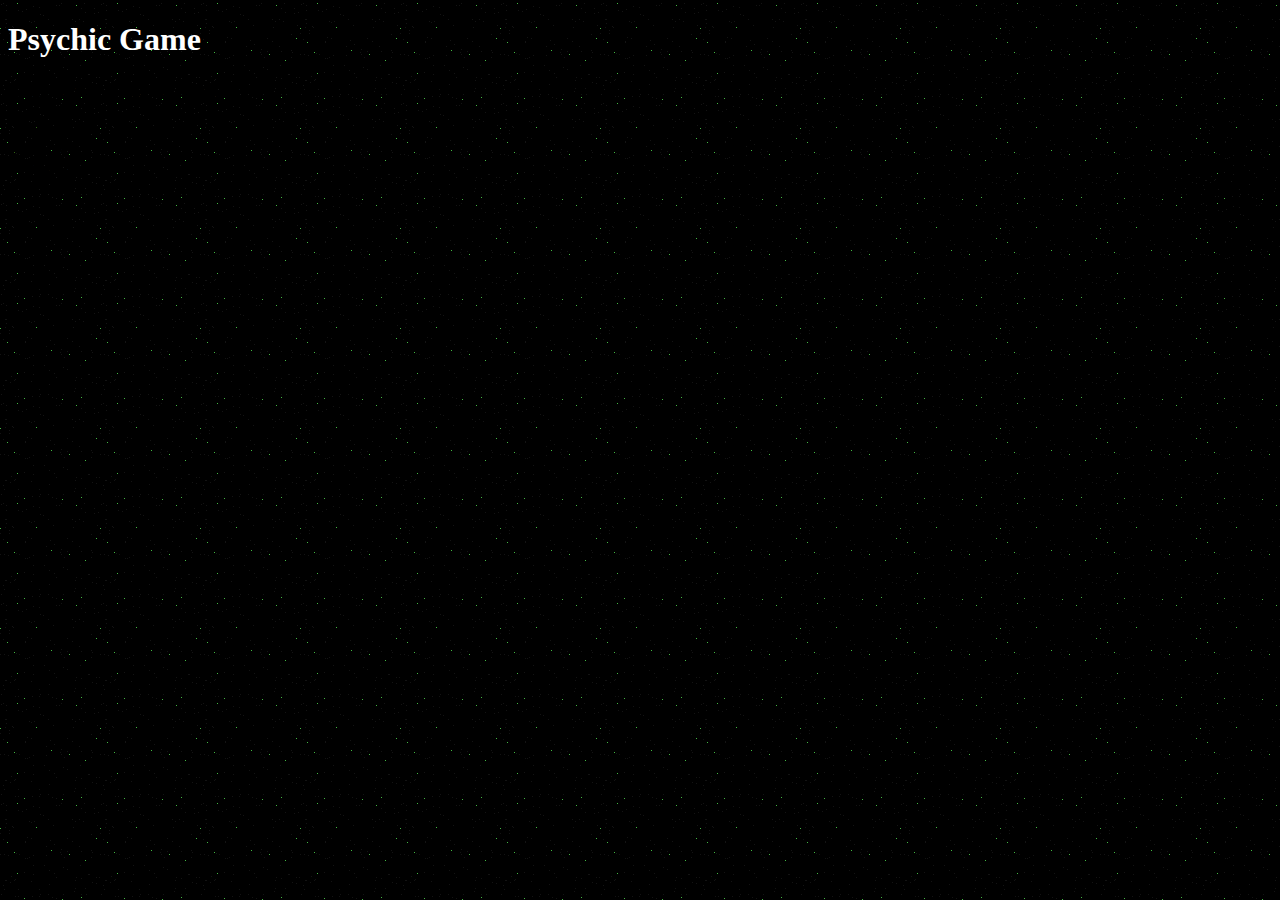
<file: index.html>
<!DOCTYPE html>
<html lang="en">
<head>
    <title>Psychic Game</title>
    <meta charset="utf-8">
    <link rel="stylesheet" href="assets/css/style.css">
    <link rel="stylesheet" href="https://maxcdn.bootstrapcdn.com/bootstrap/4.0.0-beta/css/bootstrap.min.css" integrity="sha384-/Y6pD6FV/Vv2HJnA6t+vslU6fwYXjCFtcEpHbNJ0lyAFsXTsjBbfaDjzALeQsN6M" crossorigin="anonymous">
</head>
<body>
    <div class="container-fluid">
        <div class="col-md-12">
            <div class="nav navbar bg-faded justify-content-center"><h1 class="game">Psychic Game</h1></div>
        </div>
    </div>

    <!-- MAIN CONTAINER -->
    <div class="container">
        <div class="row">
            <div class="col-md-3"></div>
            <div class="col-md-6">
                <div class="jumbotron">
                    <h3 class="alert alert-info">Guess what letter im thinking of?</h3>
                    <div id="wins"></div>
                    <div id="losses"></div>
                    <div id="guesses"></div>
                </div>       
            </div>
            <div class="col-md-3"></div>
        </div>          
    </div>
    <script src="assets/javascript/game.js"></script>
</body>
</html>
</file>
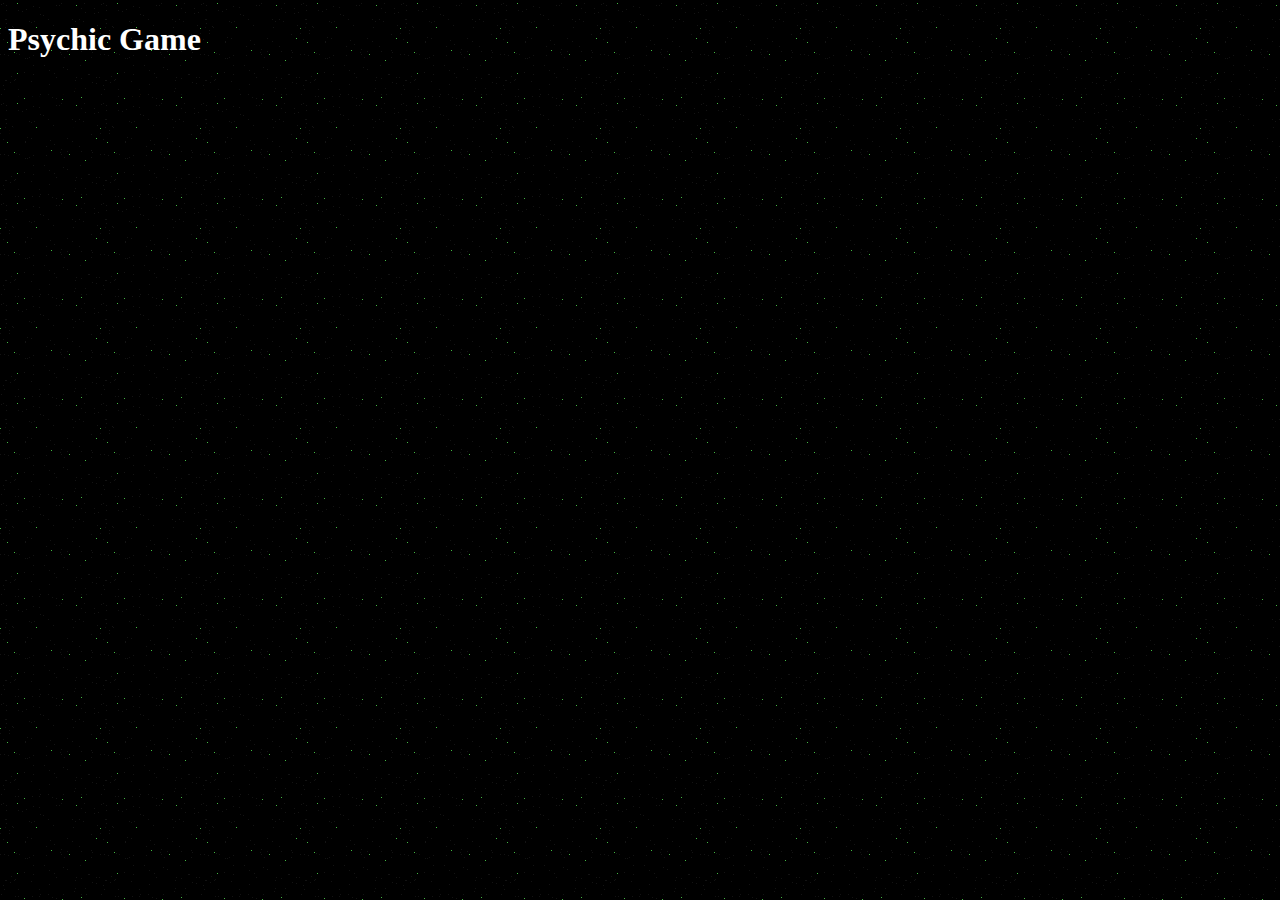
<file: index 11.17.45 PM.html>
<!DOCTYPE html>
<html lang="en">
<head>
    <title>Psychic Game</title>
    <meta charset="utf-8">
    <link rel="stylesheet" href="assets/css/style.css">
    <link rel="stylesheet" href="https://maxcdn.bootstrapcdn.com/bootstrap/4.0.0-beta/css/bootstrap.min.css" integrity="sha384-/Y6pD6FV/Vv2HJnA6t+vslU6fwYXjCFtcEpHbNJ0lyAFsXTsjBbfaDjzALeQsN6M" crossorigin="anonymous">
</head>
<body>
    <div class="container-fluid">
        <div class="col-md-12">
            <div class="nav navbar bg-faded justify-content-center"><h1 class="game">Psychic Game</h1></div>
        </div>
    </div>

    <!-- MAIN CONTAINER -->
    <div class="container">
        <div class="row">
            <div class="col-md-3"></div>
            <div class="col-md-6">
                <div class="jumbotron">
                    <h3 class="alert alert-info">Guess what letter im thinking of?</h3>
                    <div id="wins"></div>
                    <div id="losses"></div>
                    <div id="guesses"></div>
                </div>       
            </div>
            <div class="col-md-3"></div>
        </div>          
    </div>
    <audio id="audio" src="assets/sound/jazz.wav"></audio>
    <a onClick="document.getElementById('audio').play()">play sound.</a>
    <audio id="stopaudio" src="assets/sound/jazz.wav"></audio>
</body>
</html>
</file>
<file: assets/css/style.css>
body {
  background-image: url('../images/darkness.png');
}
.game {
  color: white;
}
</file>
